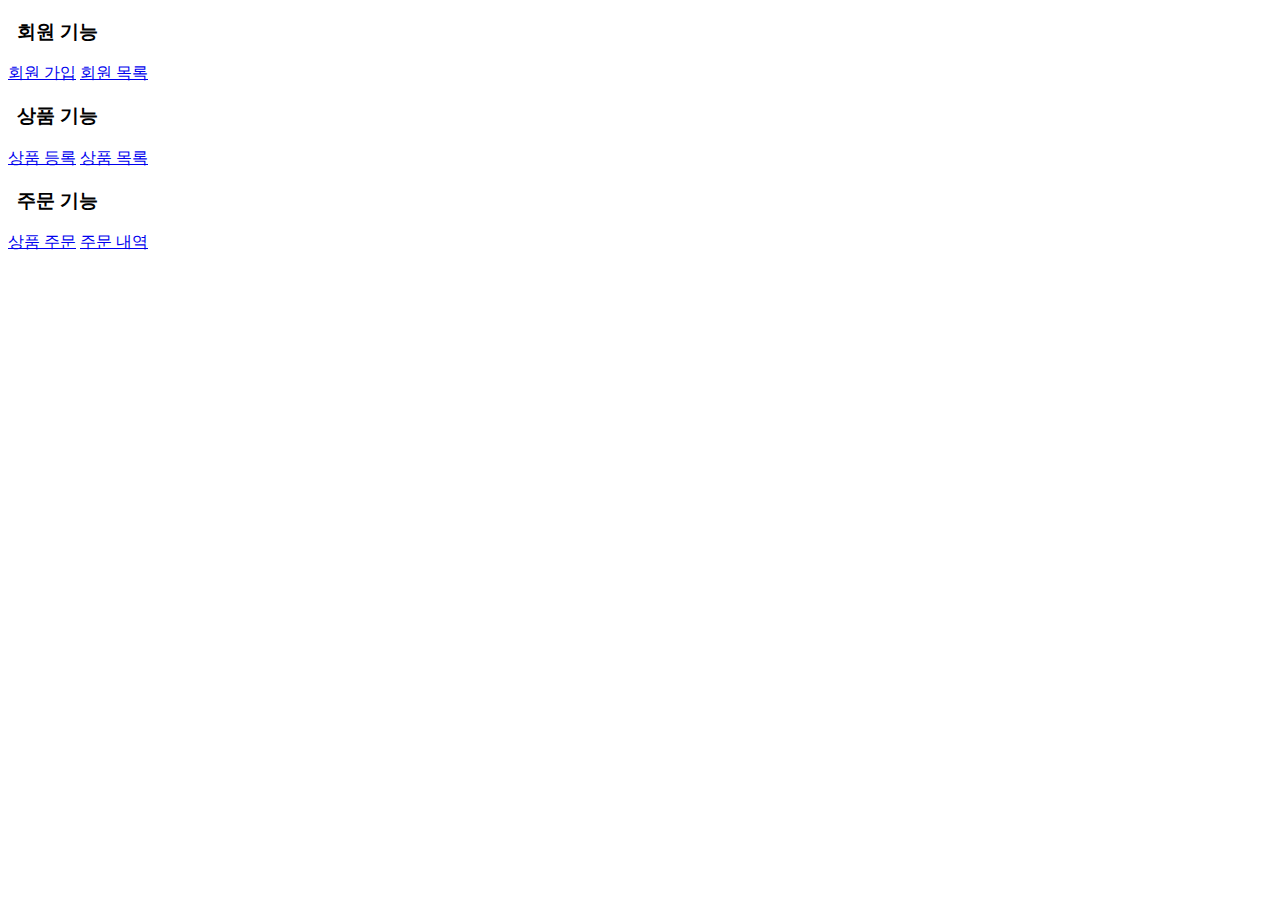
<file: src/main/resources/templates/index.html>
<!DOCTYPE html>
<html xmlns:layout="http://www.ultraq.net.nz/thymeleaf/layout"
      layout:decorate="~{layouts/layout.html}">
<head>

</head>
<body>
<section layout:fragment="content" class="main-content">
    <div class="service-container">
        <h3><i class="fa fa-user"></i>&nbsp;&nbsp;회원 기능</h3>
        <a href="/members/new">회원 가입</a>
        <a href="/members">회원 목록</a>
    </div>

    <div class="service-container">
        <h3><i class="fa fa-box"></i>&nbsp;&nbsp;상품 기능</h3>
        <a href="/items/new3">상품 등록</a>
        <a href="/items">상품 목록</a>
    </div>
    <div class="service-container">
        <h3><i class="fa fa-cart-arrow-down"></i>&nbsp;&nbsp;주문 기능</h3>
        <a href="/order">상품 주문</a>
        <a href="/orders">주문 내역</a>
    </div>
</section>
</body>
</html>
</file>
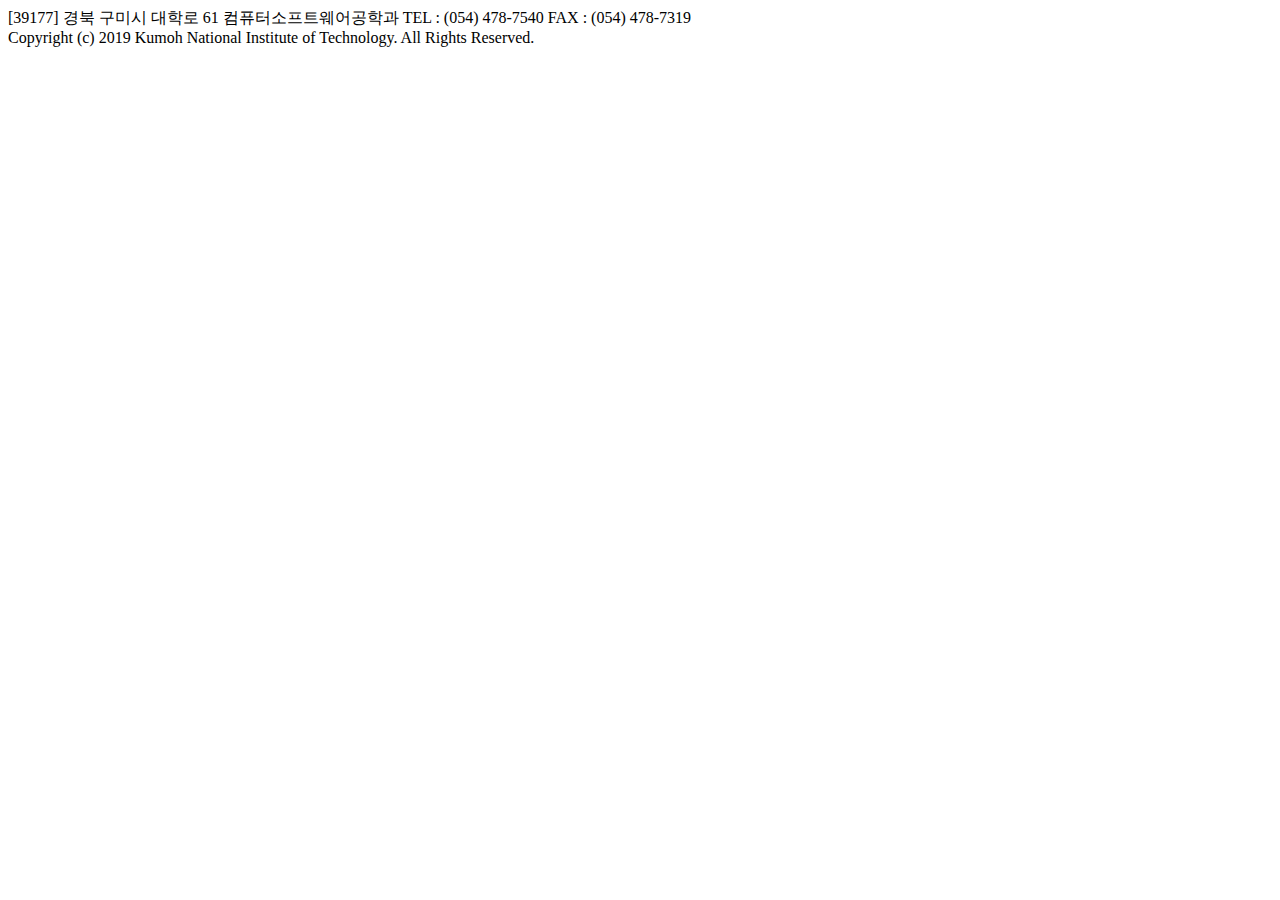
<file: src/main/resources/templates/fragments/footer.html>
<!DOCTYPE html>
<html xmlns:th="http://www.thymeleaf.org">
<footer th:fragment="footerFragment">
    <div class="footer">
        [39177] 경북 구미시 대학로 61 컴퓨터소프트웨어공학과 TEL : (054) 478-7540  FAX : (054) 478-7319<br>
        Copyright (c) 2019 Kumoh National Institute of Technology. All Rights Reserved.
    </div>
</footer>
</html>
</file>
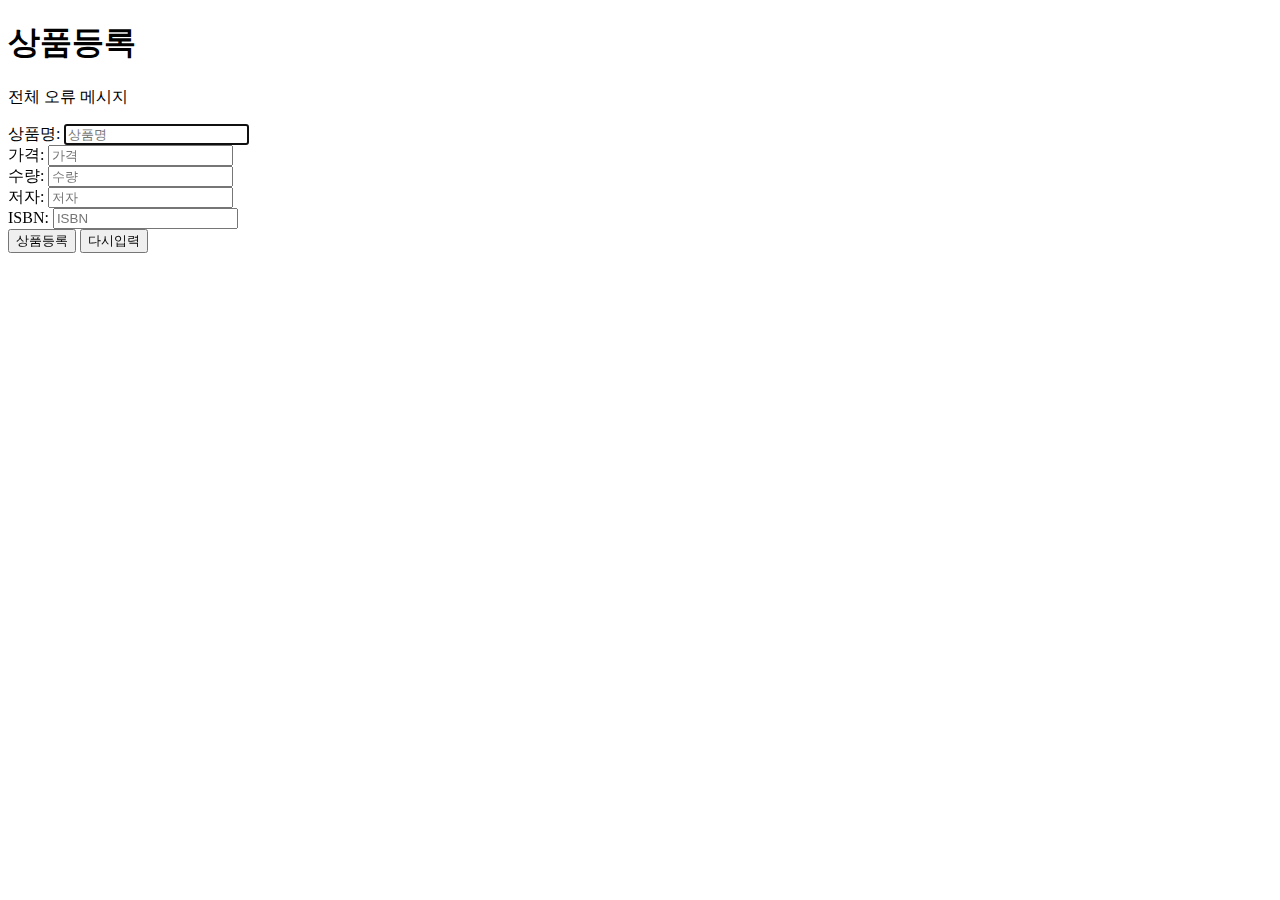
<file: src/main/resources/templates/items/item-form.html>
<!DOCTYPE html>
<html xmlns:th="http://www.thymeleaf.org"
      xmlns:layout="http://www.ultraq.net.nz/thymeleaf/layout"
      layout:decorate="~{layouts/layout.html}">
<head>

</head>
<body>
<section layout:fragment="content" class="main-content">
    <h1>상품등록</h1>
    <form id="register-form" th:action="@{/items/new}" th:object="${bookForm}" method="post">
        <div th:if="${errors?.containsKey('globalError')}">
            <p class="field-error" th:text="${errors['globalError']}">전체 오류 메시지</p>
        </div>
        <div class="form-row">
            <label>상품명: </label><input type="text" th:field="*{name}" autofocus="autofocus" placeholder="상품명"
                                       th:class="${errors?.containsKey('name')} ? 'field-error' : ''"/>
            <div class="field-error" th:if="${errors?.containsKey('name')}" th:text="${errors['name']}">
            </div>
        </div>

        <div class="form-row">
            <label>가격: </label><input type="text" th:field="*{price}" placeholder="가격"
                                      th:class="${errors?.containsKey('price')} ? 'field-error' : ''"/><br />
            <div class="field-error" th:if="${errors?.containsKey('price')}" th:text="${errors['price']}"></div>
        </div>
        <div class="form-row">
            <label>수량: </label><input type="text" th:field="*{stockQuantity}" placeholder="수량"
                                      th:class="${errors?.containsKey('stockQuantity')} ? 'field-error' : ''"/><br />
            <div class="field-error" th:if="${errors?.containsKey('stockQuantity')}" th:text="${errors['stockQuantity']}"></div>
        </div>
        <div class="form-row">
            <label>저자: </label><input type="text" th:field="*{author}" placeholder="저자"/><br />
        </div>
        <div class="form-row">
            <label>ISBN: </label><input type="text" th:field="*{isbn}" placeholder="ISBN"/><br />
        </div>
        <div class="form-row">
            <input type="submit" value="상품등록" />
            <input type="reset" value="다시입력" />
        </div>
    </form>
</section>
</body>
</html>
</file>
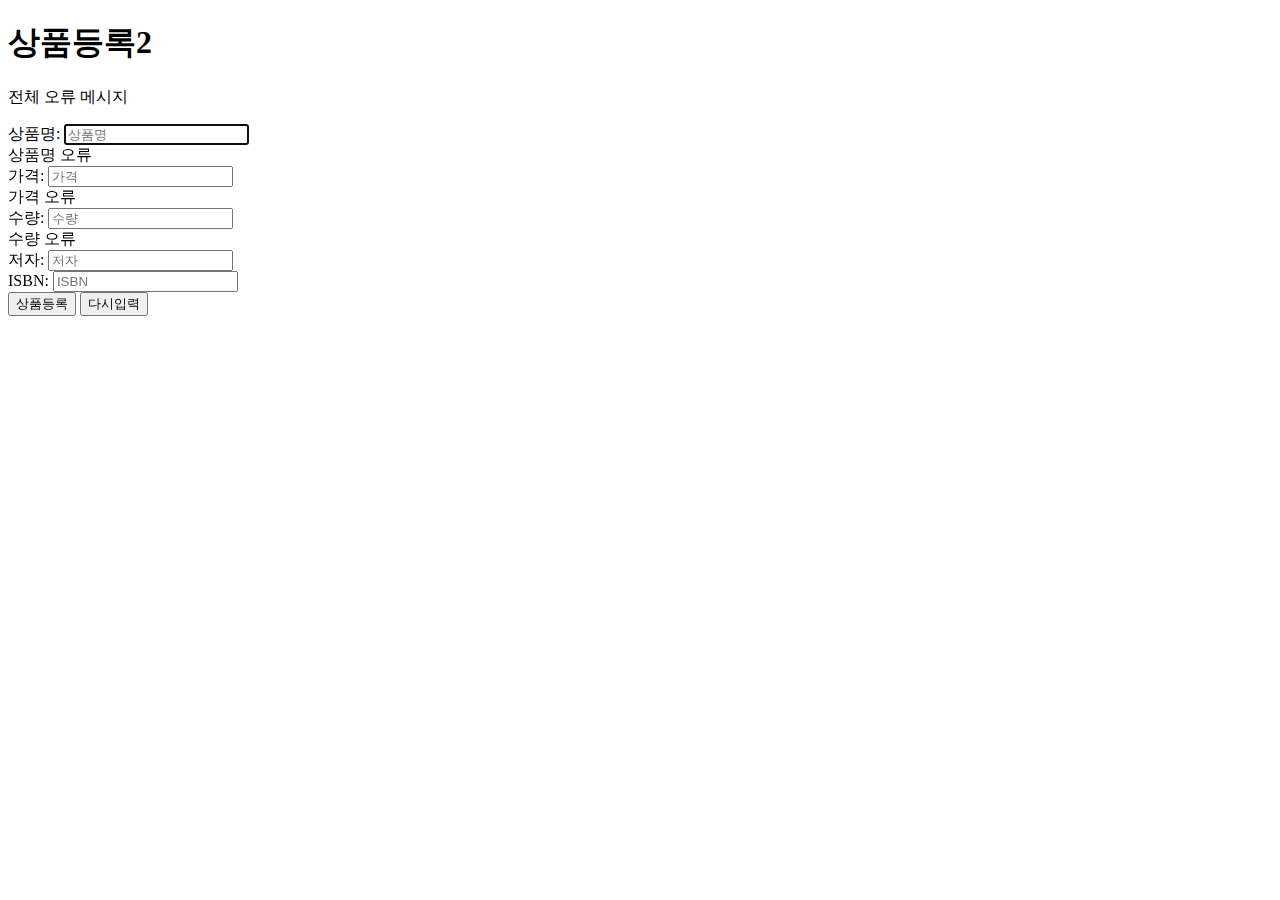
<file: src/main/resources/templates/items/item-form2.html>
<!DOCTYPE html>
<html xmlns:th="http://www.thymeleaf.org"
      xmlns:layout="http://www.ultraq.net.nz/thymeleaf/layout"
      layout:decorate="~{layouts/layout.html}">
<head>

</head>
<body>
<section layout:fragment="content" class="main-content">
    <h1>상품등록2</h1>
    <form id="register-form" th:action="@{/items/new2}" th:object="${bookForm}" method="post">
        <div th:if="${#fields.hasGlobalErrors()}">
            <p class="field-error" th:each="err : ${#fields.globalErrors()}" th:text="${err}">전체 오류 메시지</p>
        </div>
        <div class="form-row">
            <label>상품명: </label><input type="text" th:field="*{name}" autofocus="autofocus" placeholder="상품명"
                                       th:errorclass="field-error"/>
            <div class="field-error" th:if="${#fields.hasErrors('name')}" th:errors="*{name}">
                상품명 오류
            </div>
        </div>

        <div class="form-row">
            <label>가격: </label><input type="text" th:field="*{price}" placeholder="가격"
                                      th:errorclass="field-error"/><br />
            <div class="field-error" th:if="${#fields.hasErrors('price')}" th:errors="*{price}">
                가격 오류
            </div>
        </div>
        <div class="form-row">
            <label>수량: </label><input type="text" th:field="*{stockQuantity}" placeholder="수량"
                                      th:errorclass="field-error"/><br />
            <div class="field-error" th:if="${#fields.hasErrors('stockQuantity')}" th:errors="*{stockQuantity}">
                수량 오류
            </div>
        </div>
        <div class="form-row">
            <label>저자: </label><input type="text" th:field="*{author}" placeholder="저자"/><br />
        </div>
        <div class="form-row">
            <label>ISBN: </label><input type="text" th:field="*{isbn}" placeholder="ISBN"/><br />
        </div>
        <div class="form-row">
            <input type="submit" value="상품등록" />
            <input type="reset" value="다시입력" />
        </div>
    </form>
</section>
</body>
</html>
</file>
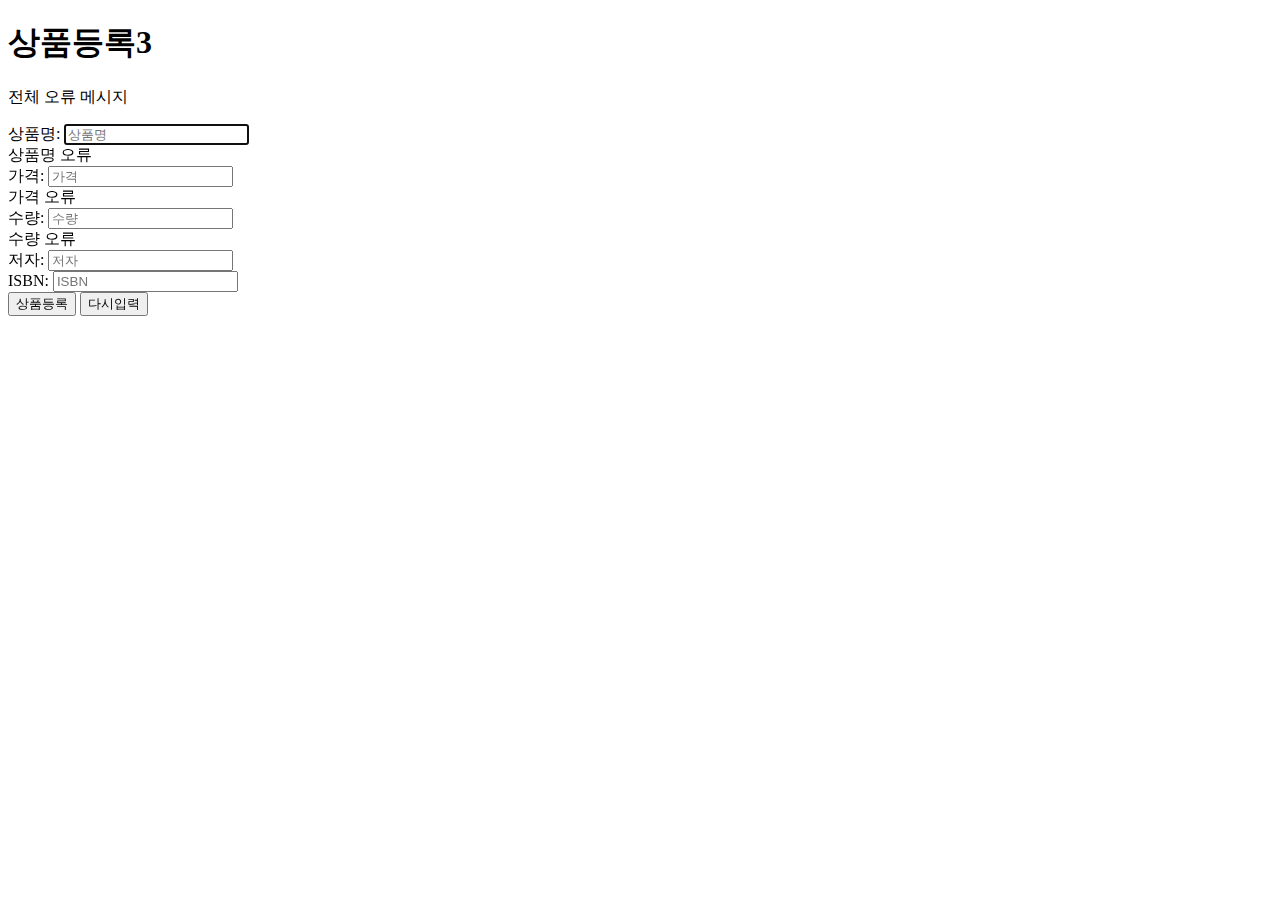
<file: src/main/resources/templates/items/item-form3.html>
<!DOCTYPE html>
<html xmlns:th="http://www.thymeleaf.org"
      xmlns:layout="http://www.ultraq.net.nz/thymeleaf/layout"
      layout:decorate="~{layouts/layout.html}">
<head>

</head>
<body>
<section layout:fragment="content" class="main-content">
    <h1>상품등록3</h1>
    <form id="register-form" th:action="@{/items/new3}" th:object="${bookForm}" method="post">
        <div th:if="${#fields.hasGlobalErrors()}">
            <p class="field-error" th:each="err : ${#fields.globalErrors()}" th:text="${err}">전체 오류 메시지</p>
        </div>
        <div class="form-row">
            <label>상품명: </label><input type="text" th:field="*{name}" autofocus="autofocus" placeholder="상품명"
                                       th:errorclass="field-error"/>
            <div class="field-error" th:if="${#fields.hasErrors('name')}" th:errors="*{name}">
                상품명 오류
            </div>
        </div>

        <div class="form-row">
            <label>가격: </label><input type="text" th:field="*{price}" placeholder="가격"
                                      th:errorclass="field-error"/><br />
            <div class="field-error" th:if="${#fields.hasErrors('price')}" th:errors="*{price}">
                가격 오류
            </div>
        </div>
        <div class="form-row">
            <label>수량: </label><input type="text" th:field="*{stockQuantity}" placeholder="수량"
                                      th:errorclass="field-error"/><br />
            <div class="field-error" th:if="${#fields.hasErrors('stockQuantity')}" th:errors="*{stockQuantity}">
                수량 오류
            </div>
        </div>
        <div class="form-row">
            <label>저자: </label><input type="text" th:field="*{author}" placeholder="저자"/><br />
        </div>
        <div class="form-row">
            <label>ISBN: </label><input type="text" th:field="*{isbn}" placeholder="ISBN"/><br />
        </div>
        <div class="form-row">
            <input type="submit" value="상품등록" />
            <input type="reset" value="다시입력" />
        </div>
    </form>
</section>
</body>
</html>
</file>
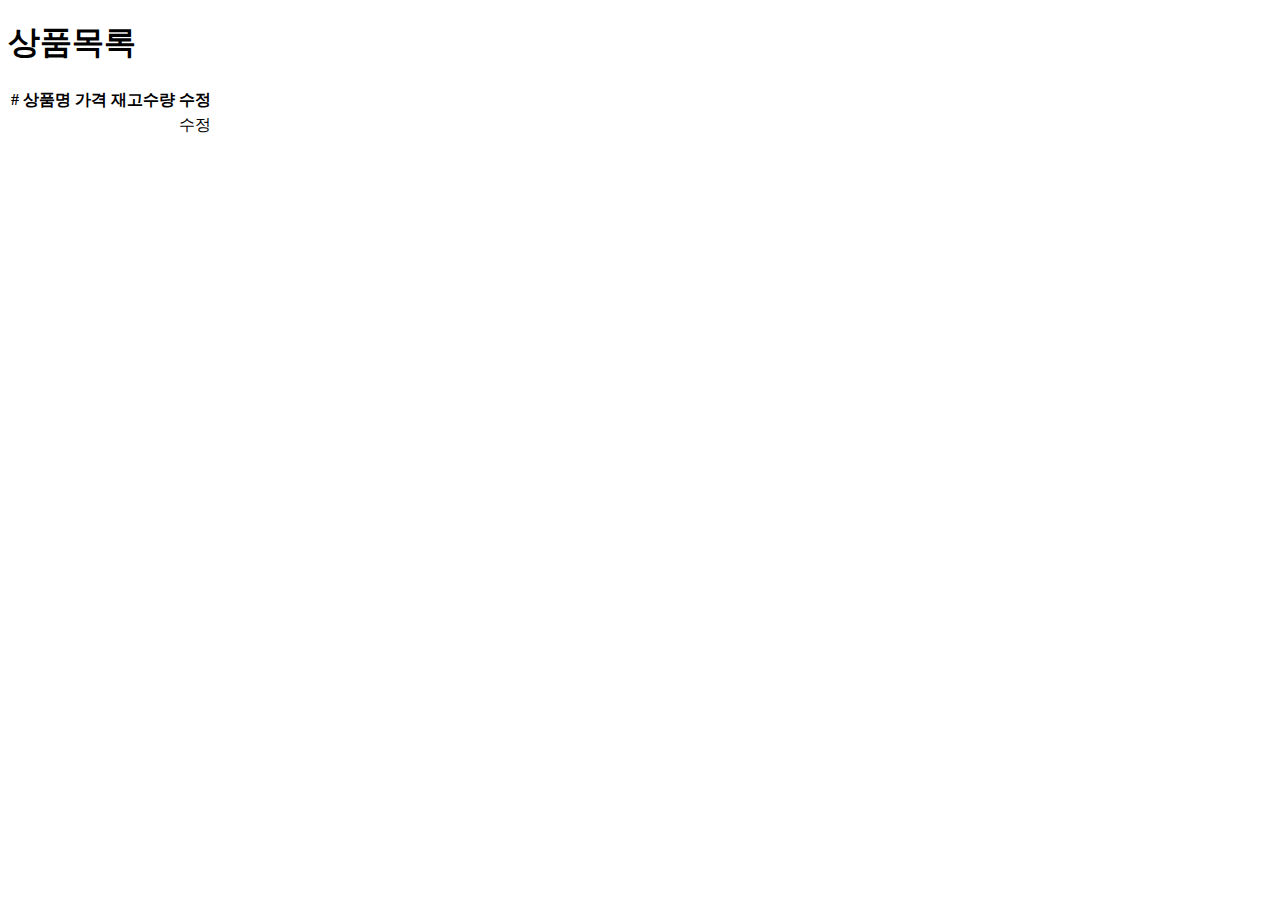
<file: src/main/resources/templates/items/item-list.html>
<!DOCTYPE html>
<html xmlns:th="http://www.thymeleaf.org"
      xmlns:layout="http://www.ultraq.net.nz/thymeleaf/layout"
      layout:decorate="~{layouts/layout.html}">
<head>

</head>
<body>
<section layout:fragment="content" class="main-content">

  <h1>상품목록</h1>
  <table class="table table-striped table-hover">
    <thead>
    <tr>
      <th>#</th>
      <th>상품명</th>
      <th>가격</th>
      <th>재고수량</th>
      <th>수정</th>
    </tr>
    </thead>
    <tbody>
    <tr th:each="item : ${items}">
      <td><span th:text="${item.id}"></span></td>
      <td><span th:text="${item.name}"></span></td>
      <td><span th:text="${item.price}"></span></td>
      <td><span th:text="${item.stockQuantity}"></span></td>
      <td><a class="btn-primary btn-sm" th:href="@{item/edit/{id}(id = ${item.id})}">수정</a><td>
    </tr>
    </tbody>
  </table>
</section>
</body>
</html>
</file>
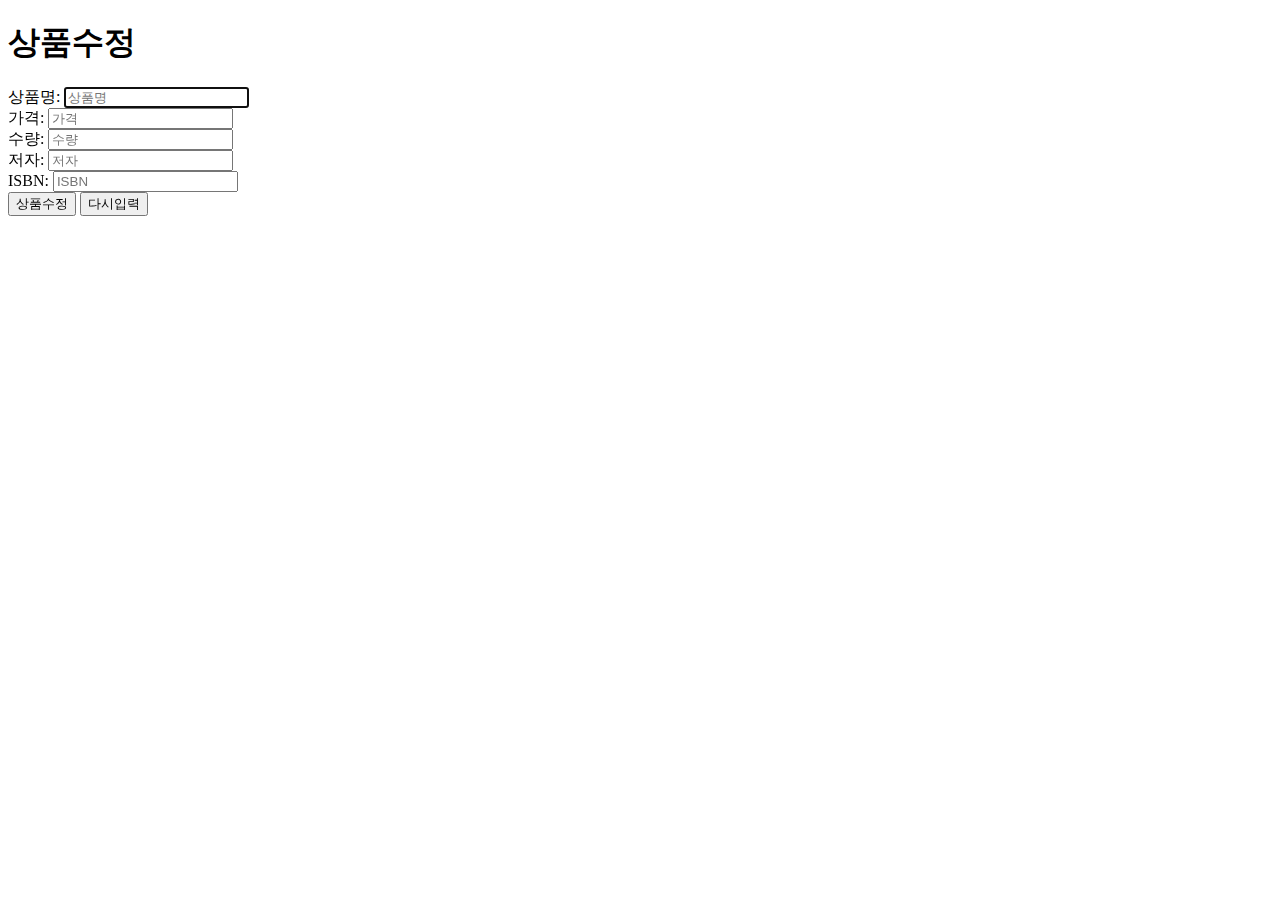
<file: src/main/resources/templates/items/update-item-form.html>
<!DOCTYPE html>
<html xmlns:th="http://www.thymeleaf.org"
      xmlns:layout="http://www.ultraq.net.nz/thymeleaf/layout"
      layout:decorate="~{layouts/layout.html}">
<head>

</head>
<body>
<section layout:fragment="content" class="main-content">
    <h1>상품수정</h1>
    <form id="register-form" th:action="@{/item/edit}" th:object="${form}" method="post">
        <div class="form-row">
            <label>상품명: </label> <input type="text" th:field="*{name}" autofocus="autofocus" placeholder="상품명"/>
        </div>
        <div class="form-row">
            <label>가격: </label><input type="text" th:field="*{price}" placeholder="가격"/><br />
        </div>
        <div class="form-row">
            <label>수량: </label><input type="text" th:field="*{stockQuantity}" placeholder="수량"/><br />
        </div>
        <div class="form-row">
            <label>저자: </label><input type="text" th:field="*{author}" placeholder="저자"/><br />
        </div>
        <div class="form-row">
            <label>ISBN: </label><input type="text" th:field="*{isbn}" placeholder="ISBN"/><br />
        </div>
        <input type="hidden" th:field="*{id}"/>
        <div class="form-row">
            <input type="submit" value="상품수정" />
            <input type="reset" value="다시입력" />
        </div>
    </form>
</section>
</body>
</html>
</file>
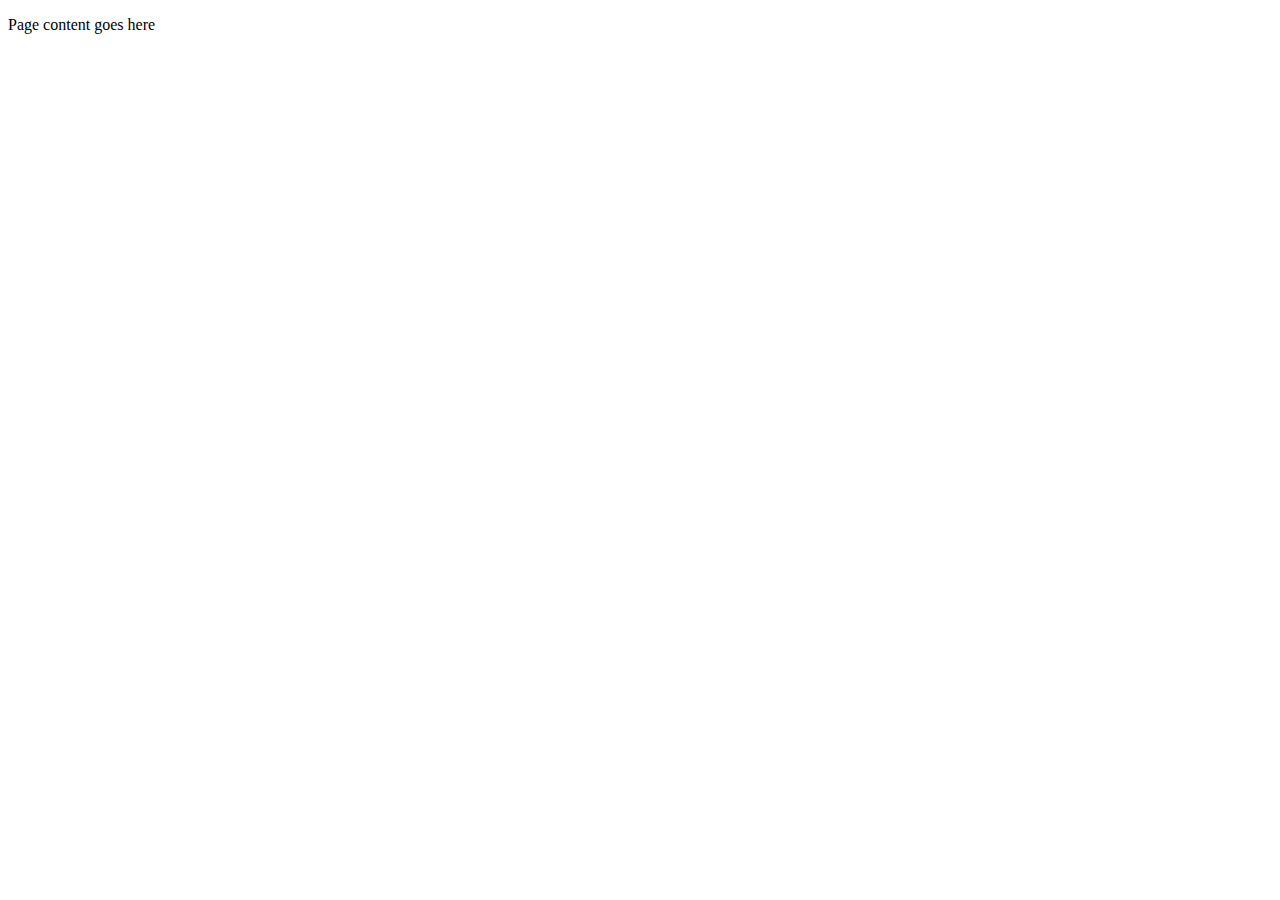
<file: src/main/resources/templates/layouts/layout.html>
<!DOCTYPE html>
<html lang="ko"
      xmlns:th="http://www.thymeleaf.org"
      xmlns:layout="http://www.ultraq.net.nz/thymeleaf/layout">
<th:block th:replace="fragments/head :: headFragment"></th:block>
<body>
<header th:replace="fragments/header :: headerFragment"></header>
<section layout:fragment="content">
    <p>Page content goes here</p>
</section>
<header th:replace="fragments/footer :: footerFragment"></header>
</body>
</html>
</file>
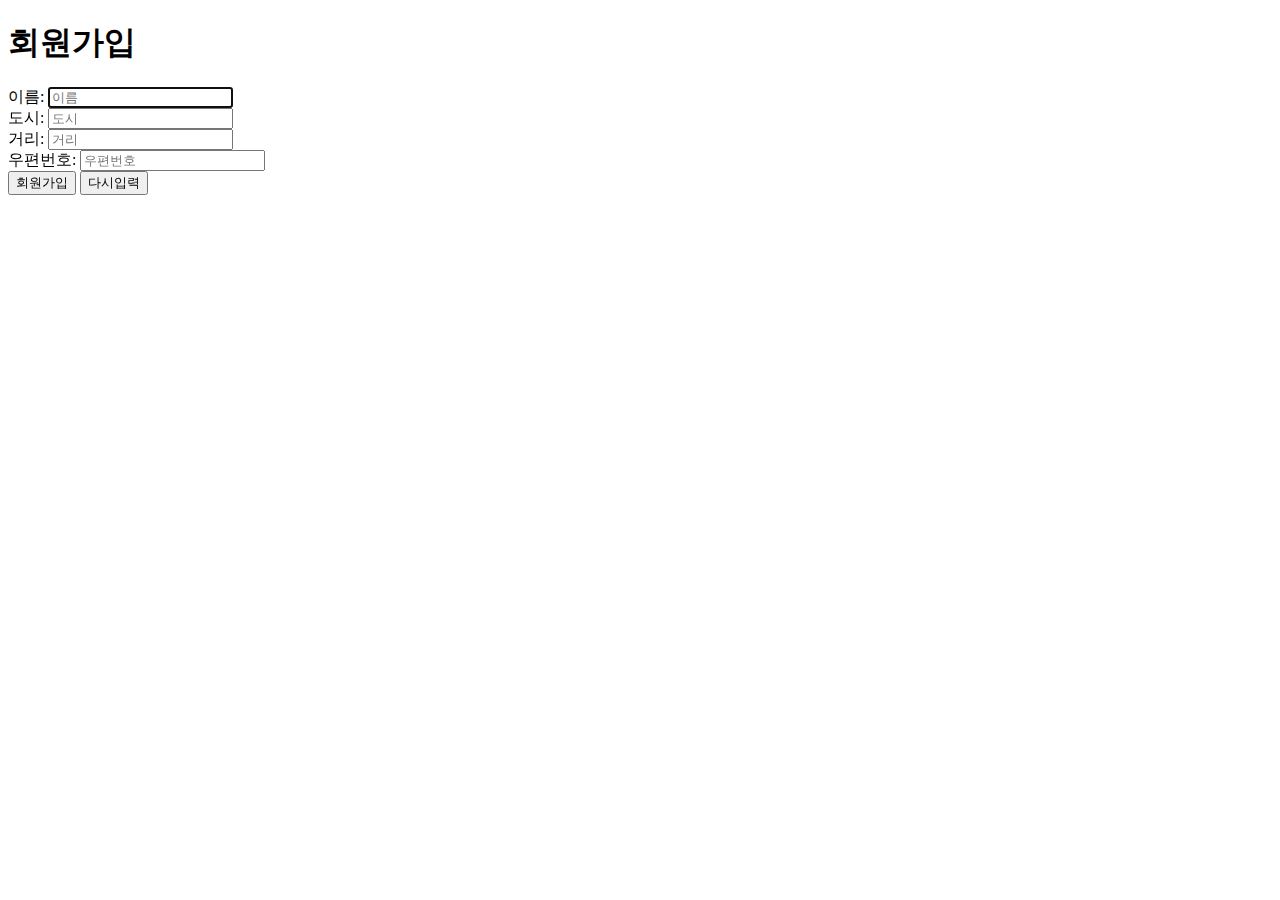
<file: src/main/resources/templates/members/join-form.html>
<!DOCTYPE html>
<html xmlns:th="http://www.thymeleaf.org"
      xmlns:layout="http://www.ultraq.net.nz/thymeleaf/layout"
      layout:decorate="~{layouts/layout.html}">
<head>

</head>
<body>
<section layout:fragment="content" class="main-content">
    <h1>회원가입</h1>
    <form id="register-form" th:action="@{/members/new}" th:object="${member}" method="post">
        <div class="form-row">
            <label>이름: </label> <input type="text" th:field="${member.name}" autofocus="autofocus" placeholder="이름"/>
        </div>
        <div class="form-row">
            <label>도시: </label><input type="text" th:field="*{city}" placeholder="도시"/><br />
        </div>
        <div class="form-row">
            <label>거리: </label><input type="text" th:field="*{street}" placeholder="거리"/><br />
        </div>
        <div class="form-row">
            <label>우편번호: </label><input type="text" th:field="*{zipcode}" placeholder="우편번호"/><br />
        </div>
        <div class="form-row">
            <input type="submit" value="회원가입" />
            <input type="reset" value="다시입력" />
        </div>
    </form>
</section>
</body>
</html>
</file>
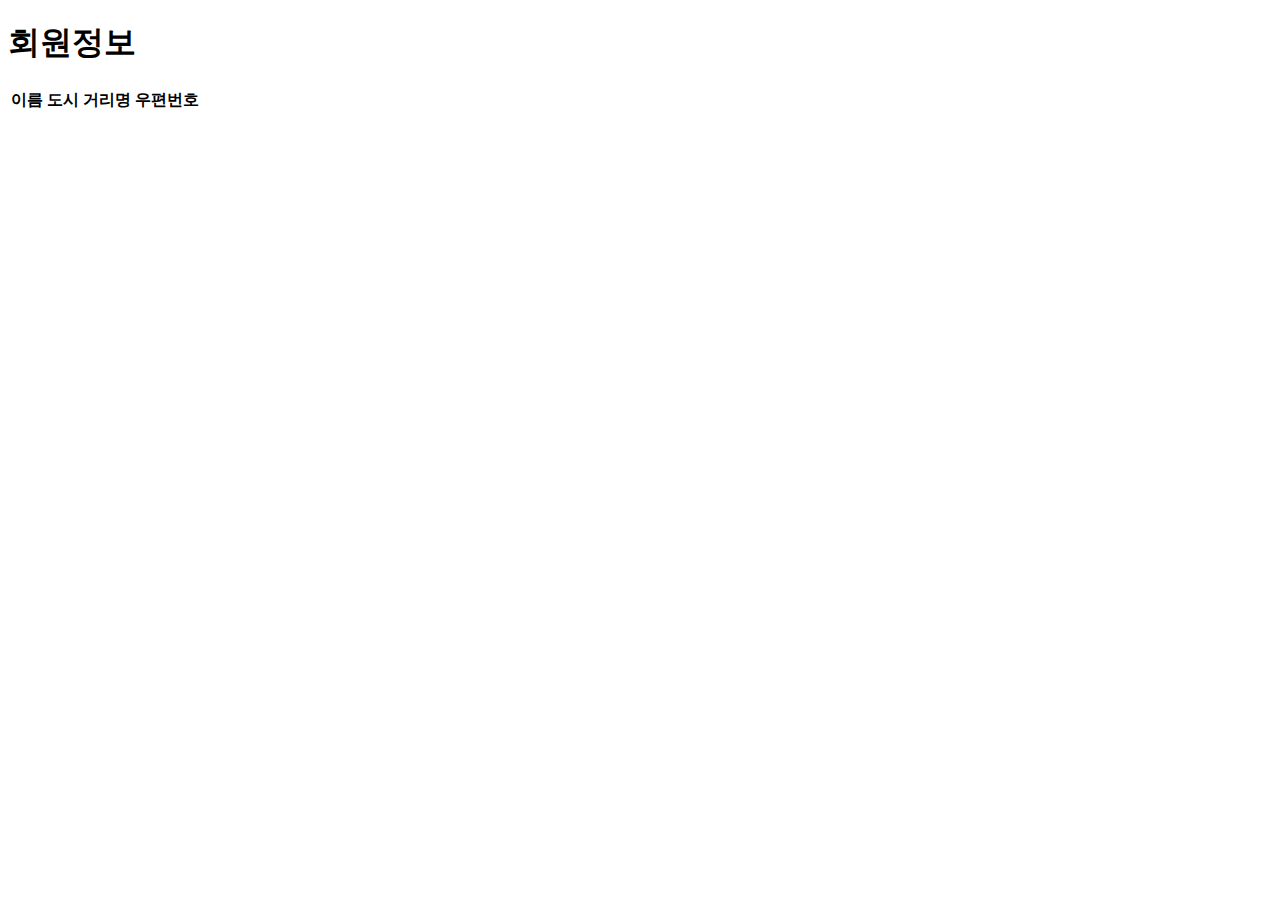
<file: src/main/resources/templates/members/member-list.html>
<!DOCTYPE html>
<html xmlns:th="http://www.thymeleaf.org"
      xmlns:layout="http://www.ultraq.net.nz/thymeleaf/layout"
      layout:decorate="~{layouts/layout.html}">
<head>

</head>
<body>
<section layout:fragment="content" class="main-content">

    <h1>회원정보</h1>
    <table class="table table-striped table-hover">
        <thead>
        <tr>
            <th>이름</th>
            <th>도시</th>
            <th>거리명</th>
            <th>우편번호</th>
        </tr>
        </thead>
        <tbody>
        <tr th:each="member : ${members}">
            <td><span th:text="${member.name}"></span></td>
            <td><span th:text="${member.city}"></span></td>
            <td><span th:text="${member.street}"></span></td>
            <td><span th:text="${member.zipcode}"></span></td>
        </tr>
        </tbody>
    </table>
</section>
</body>
</html>
</file>
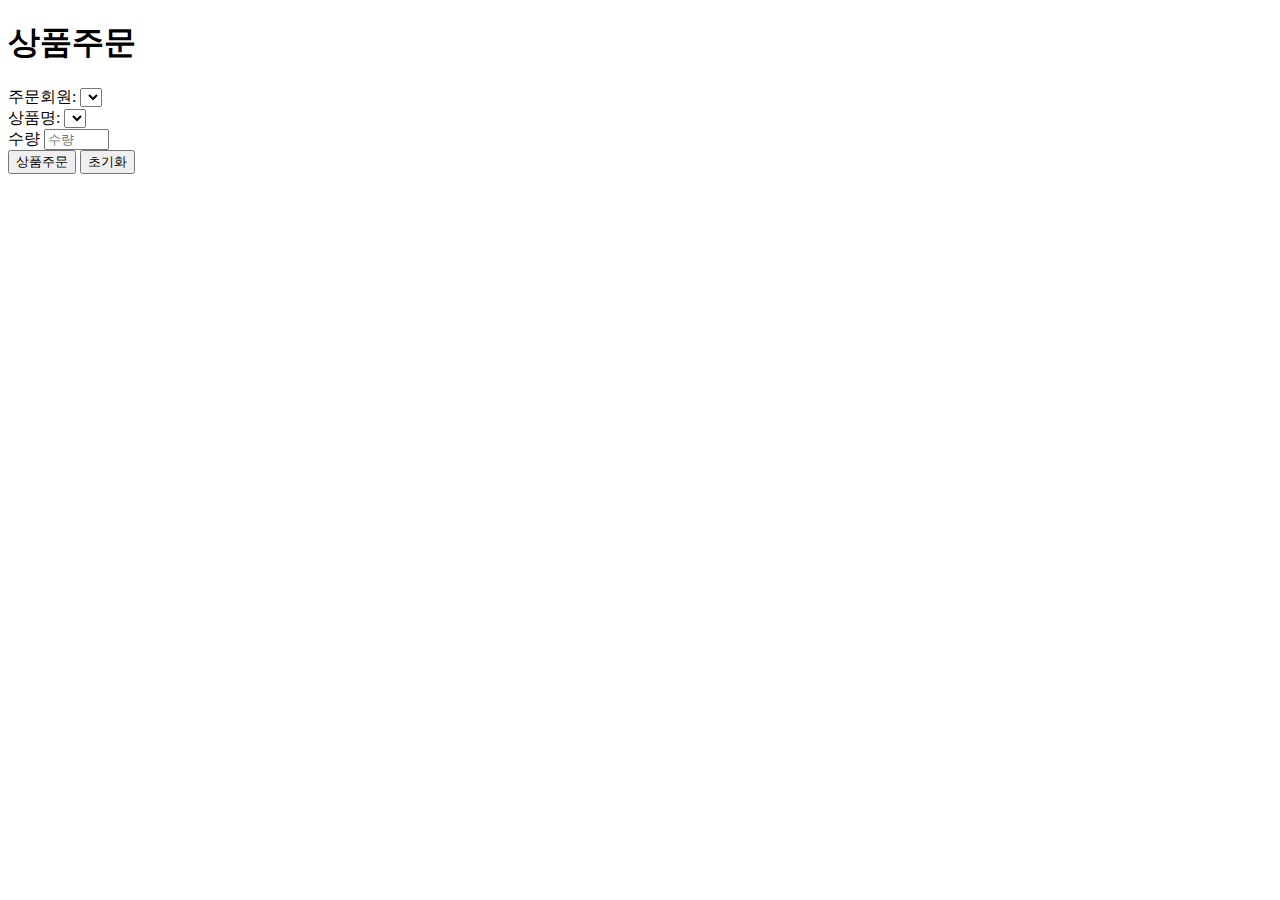
<file: src/main/resources/templates/order/order-form.html>
<!DOCTYPE html>
<html xmlns:th="http://www.thymeleaf.org"
      xmlns:layout="http://www.ultraq.net.nz/thymeleaf/layout"
      layout:decorate="~{layouts/layout.html}">
<head>

</head>
<body>
<section layout:fragment="content" class="main-content">
    <h1>상품주문</h1>
    <form id="register-form" th:action="@{/order}" method="post">
        <div class="form-row" th:object="${members}">
            <label>주문회원: </label>
            <select name="memberId" >
                <option th:each="member : ${members}" th:value="${member.id}" th:text="${member.name}"></option>
            </select>
        </div>
        <div class="form-row" th:object="${items}">
            <label>상품명: </label>
            <select name="itemId" >
                <option th:each="item : ${items}" th:value="${item.id}" th:text="${item.name}"></option>
            </select>
        </div>
        <div class="form-row">
            <label>수량 </label>
            <input type="text" name="count" size="5" placeholder="수량"/>
        </div>
        <div class="form-row">
            <input type="submit" value="상품주문" />
            <input type="reset" value="초기화" />
        </div>
    </form>
</section>
</body>
</html>
</file>
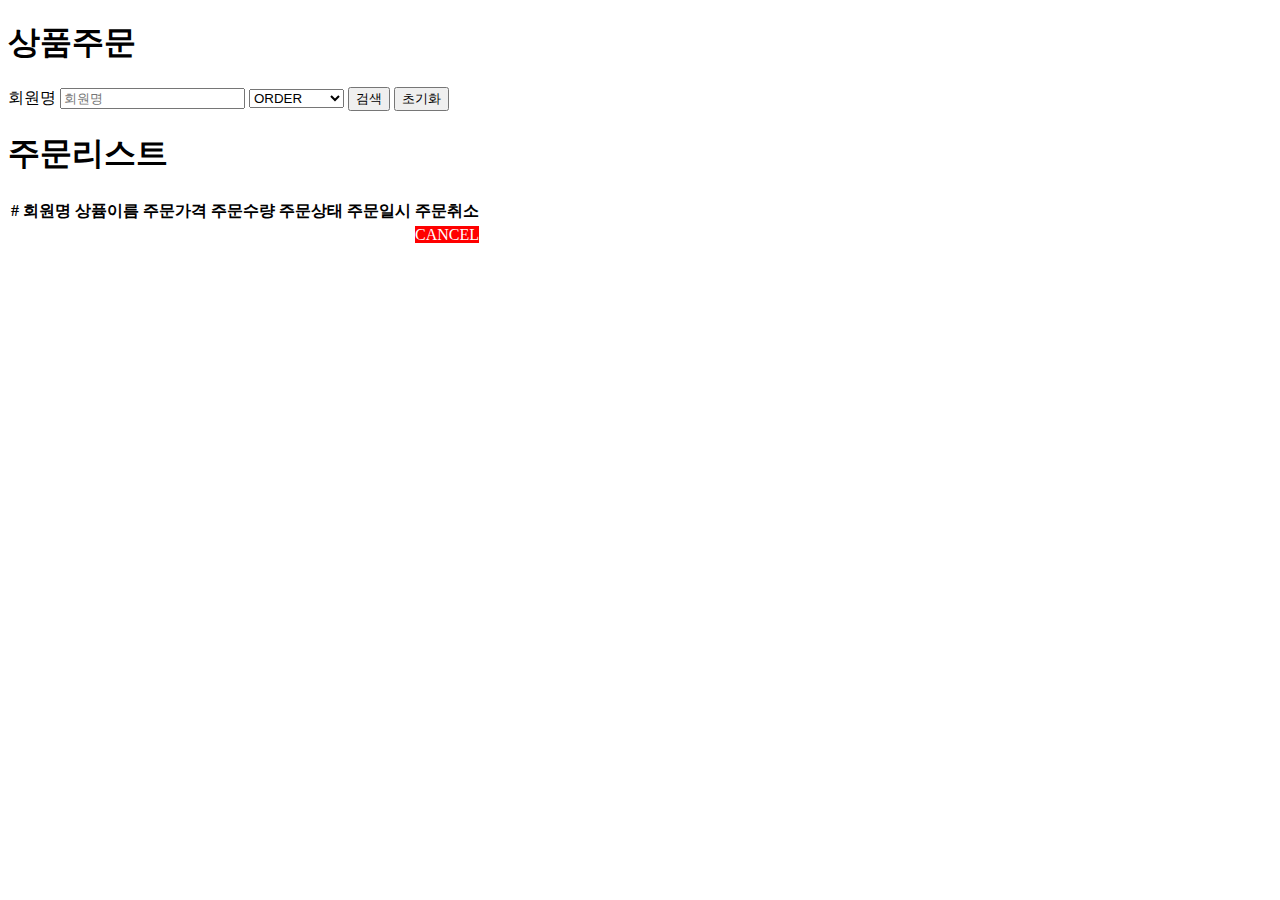
<file: src/main/resources/templates/order/order-list.html>
<!DOCTYPE html>
<html xmlns:th="http://www.thymeleaf.org"
      xmlns:layout="http://www.ultraq.net.nz/thymeleaf/layout"
      layout:decorate="~{layouts/layout.html}">
<head>

</head>
<body>
<section layout:fragment="content" class="main-content">
    <h1>상품주문</h1>
    <form id="register-form" th:action="@{/orders}" method="get">
        <div class="form-row">
            <label>회원명 </label>
            <input type="text" name="memberName" placeholder="회원명"/>
            <select name="orderStatus">
                <option selected value="ORDER">ORDER</option>
                <option value="CANCELED">CANCELED</option>
            </select>
            <input type="submit" value="검색" />
            <input type="reset" value="초기화" />
        </div>
    </form>
    <h1>주문리스트</h1>
    <table class="table table-striped table-hover">
        <thead>
        <tr>
            <th>#</th>
            <th>회원명</th>
            <th>상퓸이름</th>
            <th>주문가격</th>
            <th>주문수량</th>
            <th>주문상태</th>
            <th>주문일시</th>
            <th>주문취소</th>
        </tr>
        </thead>
        <tbody>
        <tr th:each="order : ${orders}">
            <td th:text="${order.id}"></td>
            <td th:text="${order.member.name}"></td>
            <td th:text="${order.orderItems.get(0).item.name}"></td>
            <td th:text="${order.orderItems.get(0).orderPrice}"></td>
            <td th:text="${order.orderItems.get(0).count}"></td>
            <td th:text="${order.status}"></td>
            <td th:text="${order.orderDate}"></td>
            <td><a style="background-color:red; color:#fff" th:onclick="|javascript:CancelOrder(this,${order.id})|">CANCEL</a>
        </tr>
        </tbody>
    </table>
    <script type="text/javascript">

        function CancelOrder(el,id) {
            let status = el.parentNode.previousElementSibling.previousElementSibling.innerHTML;
            if(status=="CANCELED"){
                    alert("이미 취소된 상품입니다.");
            }else{
                var form = document.createElement("form");
                form.setAttribute("method", "post");
                form.setAttribute("action", "/orders/" + id + "/cancel");
                document.body.appendChild(form);
                form.submit();
            }
        }
    </script>
</section>
</body>
</html>
</file>
